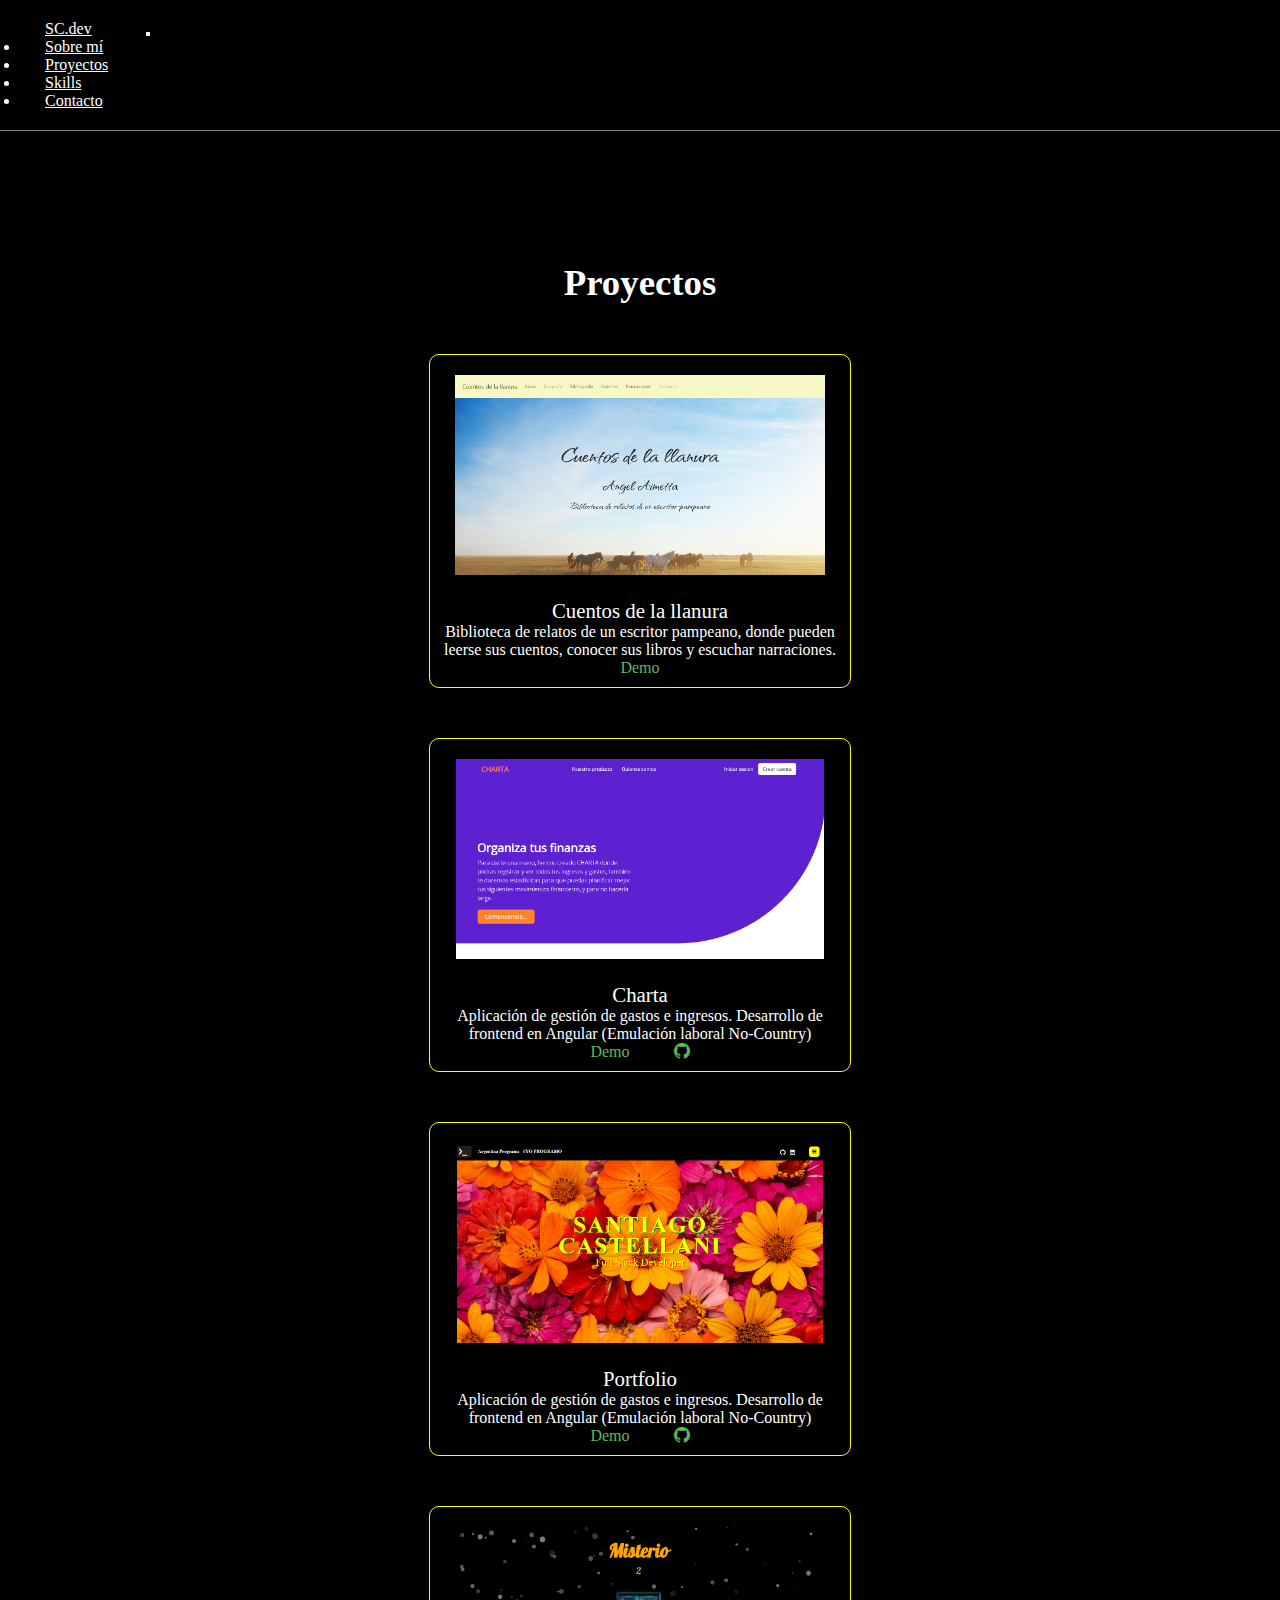
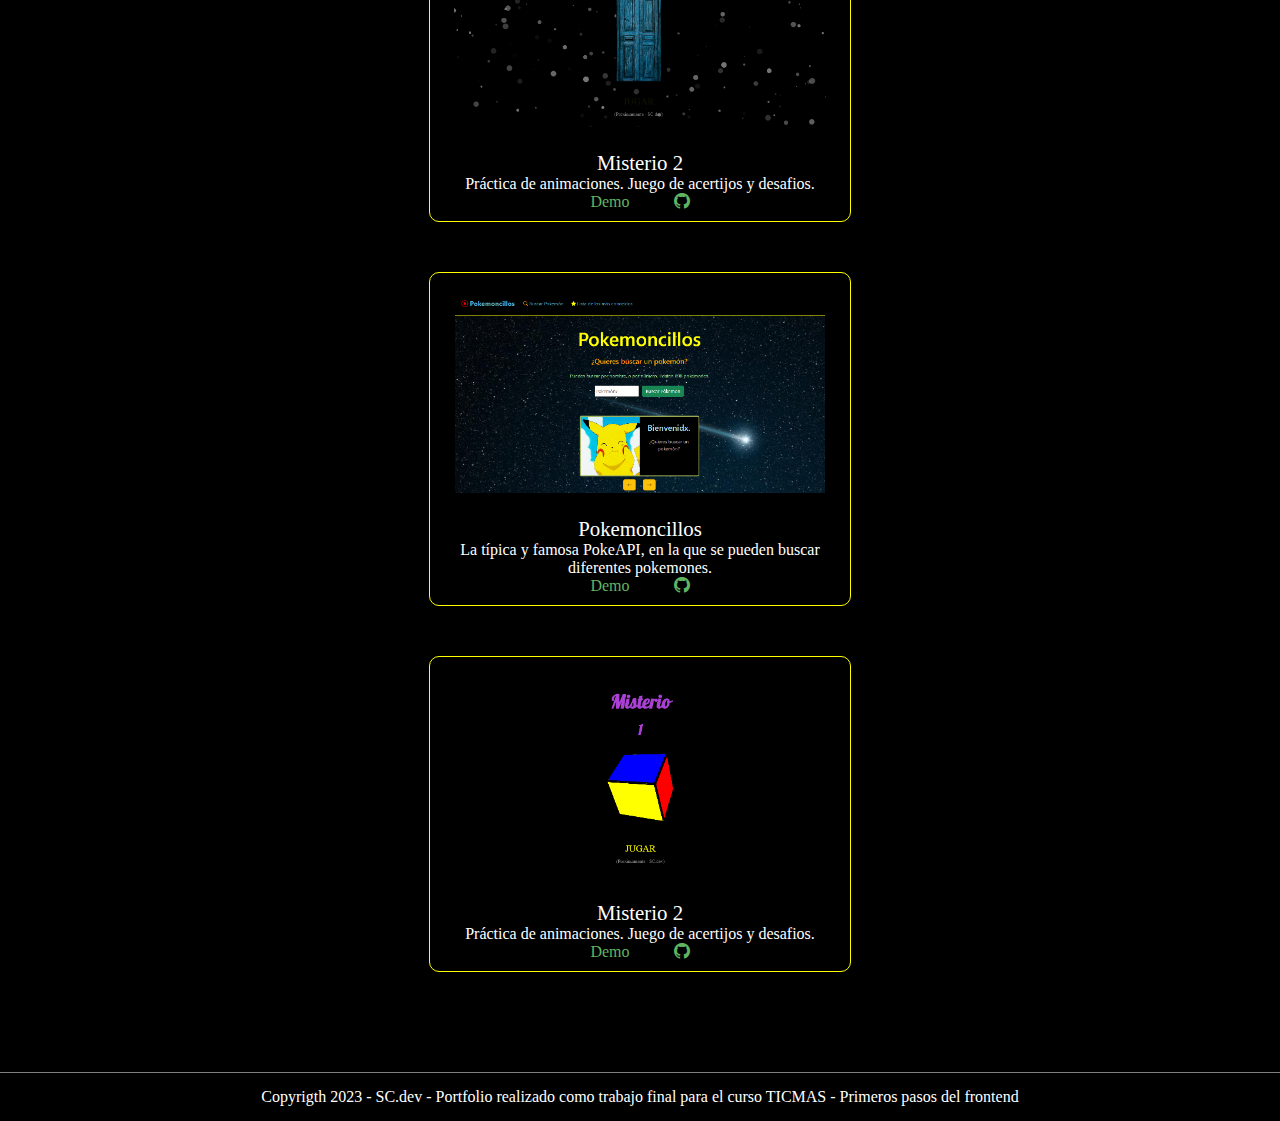
<file: proyectos.html>
<!DOCTYPE html>
<html lang="en">
<head>
    <meta charset="UTF-8">
    <meta http-equiv="X-UA-Compatible" content="IE=edge">
    <meta name="viewport" content="width=device-width, initial-scale=1.0">
    <title>Santiago Castellani - CV</title>
    <link href="https://cdn.jsdelivr.net/npm/bootstrap@5.3.0-alpha1/dist/css/bootstrap.min.css" rel="stylesheet" integrity="sha384-GLhlTQ8iRABdZLl6O3oVMWSktQOp6b7In1Zl3/Jr59b6EGGoI1aFkw7cmDA6j6gD" crossorigin="anonymous">
    <link rel="stylesheet" href="https://cdn.jsdelivr.net/npm/bootstrap-icons@1.10.3/font/bootstrap-icons.css">
    <link rel="stylesheet" href="style.css">
</head>
<body>
    <nav id="navbar" class="navbar navbar-expand-lg fixed-top">
    <!----<nav id="navbar" class="navbar navbar-expand-lg bg-body-tertiary">---->
        <div class="container-fluid">
          <a class="navbar-brand" href="./index.html">SC.dev</a>
          <button class="navbar-toggler" type="button" data-bs-toggle="collapse" data-bs-target="#navbarSupportedContent" aria-controls="navbarSupportedContent" aria-expanded="false" aria-label="Toggle navigation">
            <span id="icon-nav" class="text-white navbar-toggler-icon"></span>
          </button>
          <div class="collapse navbar-collapse" id="navbarSupportedContent">
            <ul class="navbar-nav me-auto mb-2 mb-lg-0">
              <li class="nav-item">
                <a class="nav-link" href="./sobremi.html">Sobre mí</a>
              </li>
              <li class="nav-item">
                <a class="nav-link" href="#">Proyectos</a>
              </li> 
              <li class="nav-item">
                <a class="nav-link" href="./skills.html">Skills</a>
              </li>
              <li class="nav-item">
                <a class="nav-link" href="./contacto.html">Contacto</a>
              </li>             
            </ul>            
          </div>
        </div>
    </nav>
    <section class="proyectos">
        <div class="titulo">
          <h3>Proyectos</h3>
        </div>
        <div class="muestrario">
          <!-----proyecto------>                    
          <div class="proyecto">
            <img class="imagen-proyecto" src="./img/cuentos.png" alt="">
            <p class="nombre-proyecto">Cuentos de la llanura</p>
            <p class="descripcion-proyecto">Biblioteca de relatos de un escritor pampeano, donde pueden leerse sus cuentos, conocer sus libros y escuchar narraciones.</p>
            <a href="https://cuentosdelallanura.vercel.app/" target="blanck">Demo</a>
          </div>
          <!-----proyecto------> 
          <div class="proyecto">
            <img class="imagen-proyecto" src="./img/charta.png" alt="">
            <p class="nombre-proyecto">Charta</p>
            <p class="descripcion-proyecto">Aplicación de gestión de gastos e ingresos. Desarrollo de frontend en Angular (Emulación laboral No-Country)</p>
            <a href="https://thatischarta.vercel.app/" target="blanck">Demo</a>
            <a href="" target="blanck"><i class="bi bi-github"></i></a>
          </div>
          <!-----proyecto------> 
          <div class="proyecto">
            <img class="imagen-proyecto" src="./img/portfolio.png" alt="">
            <p class="nombre-proyecto">Portfolio</p>
            <p class="descripcion-proyecto">Aplicación de gestión de gastos e ingresos. Desarrollo de frontend en Angular (Emulación laboral No-Country)</p>
            <a href="https://santiagocastellani-dev.vercel.app/" target="blanck">Demo</a>
            <a href="https://github.com/SantiagoCastellaniDev/Portfolio-SC.dev.git" target="blanck"><i class="bi bi-github"></i></a>
          </div>
          <!-----proyecto------> 
          <div class="proyecto">
            <img class="imagen-proyecto" src="./img/misterio2.png" alt="">
            <p class="nombre-proyecto">Misterio 2</p>
            <p class="descripcion-proyecto">Práctica de animaciones. Juego de acertijos y desafios.</p>
            <a href="https://misterio2.netlify.app/" target="blanck">Demo</a>
            <a href="https://github.com/SantiagoCastellaniDev/Misterio-2.git" target="blanck"><i class="bi bi-github"></i></a>
          </div>
          <!-----proyecto------> 
          <div class="proyecto">
            <img class="imagen-proyecto" src="./img/pokemoncillos.png" alt="">
            <p class="nombre-proyecto">Pokemoncillos</p>
            <p class="descripcion-proyecto">La típica y famosa PokeAPI, en la que se pueden buscar diferentes pokemones.</p>
            <a href="https://pokemoncillos.netlify.app/" target="blanck">Demo</a>
            <a href="https://github.com/SantiagoCastellaniDev/Misterio-2.git" target="blanck"><i class="bi bi-github"></i></a>
          </div>
          <!-----proyecto------> 
          <div class="proyecto">
            <img class="imagen-proyecto" src="./img/misterio1.png" alt="">
            <p class="nombre-proyecto">Misterio 2</p>
            <p class="descripcion-proyecto">Práctica de animaciones. Juego de acertijos y desafios.</p>
            <a href="https://misterio1.netlify.app/" target="blanck">Demo</a>
            <a href="https://github.com/SantiagoCastellaniDev/Misterio-1.git" target="blanck"><i class="bi bi-github"></i></a>
          </div>
        </div>        
    </section>
    <main></main>
    <footer>
      Copyrigth 2023 - SC.dev - Portfolio realizado como trabajo final para el curso TICMAS - Primeros pasos del frontend
    </footer>
    <script src="https://cdn.jsdelivr.net/npm/bootstrap@5.3.0-alpha1/dist/js/bootstrap.bundle.min.js" integrity="sha384-w76AqPfDkMBDXo30jS1Sgez6pr3x5MlQ1ZAGC+nuZB+EYdgRZgiwxhTBTkF7CXvN" crossorigin="anonymous"></script>    
</body>
</html>
</file>
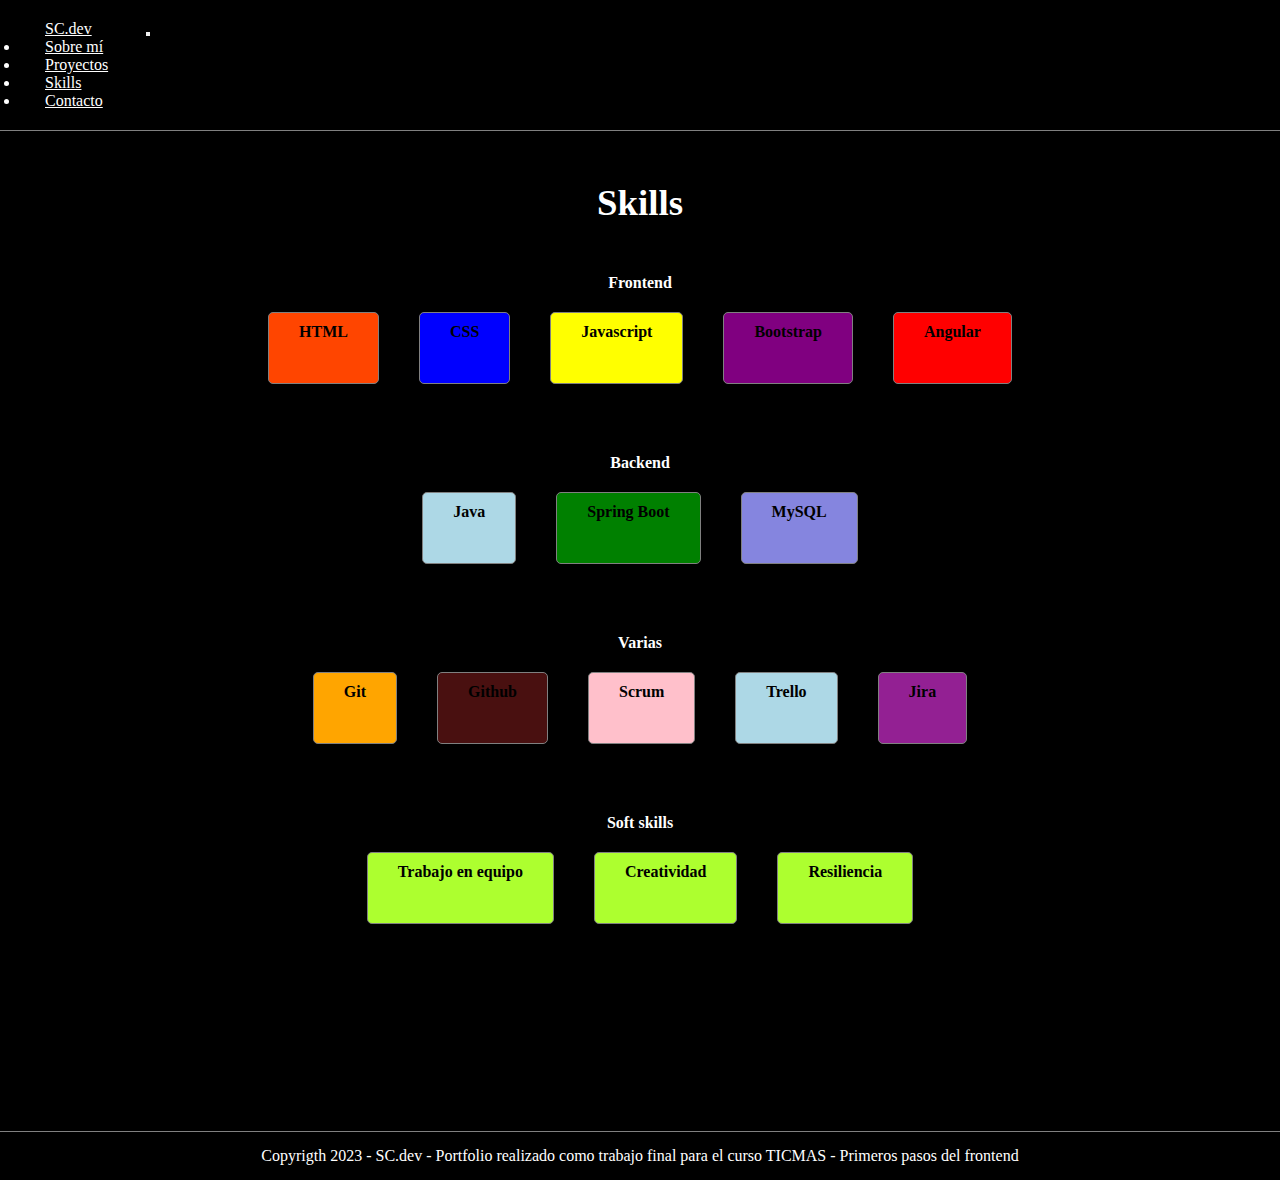
<file: skills.html>
<!DOCTYPE html>
<html lang="en">
<head>
    <meta charset="UTF-8">
    <meta http-equiv="X-UA-Compatible" content="IE=edge">
    <meta name="viewport" content="width=device-width, initial-scale=1.0">
    <title>Santiago Castellani - CV</title>
    <link href="https://cdn.jsdelivr.net/npm/bootstrap@5.3.0-alpha1/dist/css/bootstrap.min.css" rel="stylesheet" integrity="sha384-GLhlTQ8iRABdZLl6O3oVMWSktQOp6b7In1Zl3/Jr59b6EGGoI1aFkw7cmDA6j6gD" crossorigin="anonymous">
    <link rel="stylesheet" href="style.css">
</head>
<body>
    <nav id="navbar" class="navbar navbar-expand-lg">    
        <div class="container-fluid">
          <a class="navbar-brand" href="./index.html">SC.dev</a>
          <button class="navbar-toggler" type="button" data-bs-toggle="collapse" data-bs-target="#navbarSupportedContent" aria-controls="navbarSupportedContent" aria-expanded="false" aria-label="Toggle navigation">
            <span id="icon-nav" class="text-white navbar-toggler-icon"></span>
          </button>
          <div class="collapse navbar-collapse" id="navbarSupportedContent">
            <ul class="navbar-nav me-auto mb-2 mb-lg-0">
              <li class="nav-item">
                <a class="nav-link" href="./sobremi.html">Sobre mí</a>
              </li>
              <li class="nav-item">
                <a class="nav-link" href="./proyectos.html">Proyectos</a>
              </li> 
              <li class="nav-item">
                <a class="nav-link" href="./skills.html">Skills</a>
              </li> 
              <li class="nav-item">
                <a class="nav-link" href="./contacto.html">Contacto</a>
              </li>             
            </ul>            
          </div>
        </div>
    </nav>
    <section id="seccion-skills" class="color-change-5x">
        <div>
          <h3>Skills</h3>
        </div>
        <!-----Frontend----->
        <div class="muestrario-skills">
          <h4>Frontend</h4>
          <div class="skills">
            <div id="html" class="skill">
              <p>HTML</p>
            </div>
            <div id="css" class="skill">
              <p>CSS</p>
            </div>
            <div id="js" class="skill">
              <p>Javascript</p>
            </div>
            <div id="bootstrap" class="skill">
              <p>Bootstrap</p>
            </div>
            <div id="angular" class="skill">
              <p>Angular</p>
            </div>            
          </div>
        </div>
        <!-----Backend----->
        <div class="muestrario-skills">
          <h4>Backend</h4>
          <div class="skills">
            <div id="java" class="skill">
              <p>Java</p>
            </div>
            <div id="springboot" class="skill">
              <p>Spring Boot</p>
            </div>
            <div id="mysql" class="skill">
              <p>MySQL</p>
            </div>             
          </div>
        </div>
        <!-----Varias----->
        <div class="muestrario-skills">
          <h4>Varias</h4>
          <div class="skills">
            <div id="git" class="skill">
              <p>Git</p>
            </div>
            <div id="github" class="skill">
              <p>Github</p>
            </div>
            <div id="scrum" class="skill">
              <p>Scrum</p>
            </div>
            <div id="trello" class="skill">
              <p>Trello</p>
            </div>
            <div id="jira" class="skill">
              <p>Jira</p>
            </div>               
          </div>
        </div>
        <!-----Soft skills----->
        <div class="muestrario-skills">
          <h4>Soft skills</h4>
          <div class="skills">
            <div class="skill soft">
              <p>Trabajo en equipo</p>
            </div>
            <div class="skill soft">
              <p>Creatividad</p>
            </div>
            <div class="skill soft">
              <p>Resiliencia</p>
            </div>       
          </div>
        </div>        
    </section>
    <main></main>
    <footer>
      Copyrigth 2023 - SC.dev - Portfolio realizado como trabajo final para el curso TICMAS - Primeros pasos del frontend
    </footer>
    <script src="https://cdn.jsdelivr.net/npm/bootstrap@5.3.0-alpha1/dist/js/bootstrap.bundle.min.js" integrity="sha384-w76AqPfDkMBDXo30jS1Sgez6pr3x5MlQ1ZAGC+nuZB+EYdgRZgiwxhTBTkF7CXvN" crossorigin="anonymous"></script>    
</body>
</html>
</file>
<file: style.css>
/*Estilos Globales*/
*{
    margin:0;
    padding:0;
}
body {
    background:black;
    color:white
}


/*----NavBar-----*/
#navbar {
    background:black;
    padding:20px;
    border-bottom:1px solid grey;
}
#navbar a {
     color:white;
     margin-left:25px; 
     margin-right: 50px;
}
span {
    color:white
}
/*----Header-----*/
.banner {
    display:flex;
    align-items: center;
    justify-content: center;
    height: 80vh;
}
.presentacion {
    text-align: center;
    align-items: center;
}
h1 {
    font-size: 3.5rem;
    margin-bottom:25px
}
#particles-js {
	height: 100vh; 
	width: 100%;
    position: fixed;
    z-index: -1;
}
/*----Footer-----*/
footer {
    border-top:1px solid grey;
    padding:15px;
    text-align: center;
}


/*----Proyectos-----*/
section {
    height: max-content;
    text-align: center;
    padding:50px
}
.titulo {
    margin-top:80px;
}
h3 {
    font-size: 2.3rem;
}
.muestrario {
    align-items:center;
    justify-content:center;
    
    
}
.proyecto {
    border:1px solid yellow;
    border-radius:10px;
    width:400px;
    margin:50px auto;
    padding:10px
}
.proyecto:hover {
    background:rgb(19, 19, 19);
    cursor:pointer;
    box-shadow: 1px 5px 10px 20px green;
}
.imagen-proyecto {
    margin-top:10px;
    height: 200px;
}
.nombre-proyecto {
    margin-top:20px;
    font-size: 1.3rem;
}
.proyecto a {
    text-decoration: none;
    color:rgb(96, 181, 96);
    margin:20px
}

/*-----------SECCION SKILLS-----------*/
#seccion-skills {
    min-height: 100vh;
}
.skills {
    display:flex;
    flex-wrap: wrap;
    justify-content: center;
}
.muestrario-skills {
    margin-top:50px
}
.skill {
    border:1px solid grey;
    border-radius:5px;
    padding:10px;
    height:50px;
    margin:20px;
    transition: transform .2s; 
}

.skill p {
    margin:0 20px;
    color:black;
    font-weight: bolder;
}
#html {
    background: orangered;
}
#css {
    background: blue;
}
#js {
    background: yellow;
}
#bootstrap {
    background: purple;
}
#angular {
    background: red;
}
#java {
    background: lightblue;
}
#springboot {
    background: green;
}
#mysql {
    background:rgb(133, 133, 223);
}
#git {
    background: orange;
}
#github {
    background: rgb(73, 16, 16);
}
#scrum {
    background: pink;
}

#trello {
    background: lightblue;
}
#jira {
    background: rgb(147, 32, 147);
}
#mysql {
    background:rgb(133, 133, 223);
}


.soft {
    background: greenyellow;
}
.skill:hover {
    border:2px solid white;
    transform: scale(1.3); 
    cursor:grab
}

/*-----------------------------------*/
.color-change-5x {
	-webkit-animation: color-change-5x 8s linear infinite alternate both;
	        animation: color-change-5x 8s linear infinite alternate both;
}
/* ----------------------------------------------
 * Generated by Animista on 2023-2-14 23:35:35
 * Licensed under FreeBSD License.
 * See http://animista.net/license for more info. 
 * w: http://animista.net, t: @cssanimista
 * ---------------------------------------------- */

/**
 * ----------------------------------------
 * animation color-change-5x
 * ----------------------------------------
 */
 @-webkit-keyframes color-change-5x {
    0% {
      background: #19dcea;
    }
    25% {
      background: #b22cff;
    }
    50% {
      background: #ea2222;
    }
    75% {
      background: #f5be10;
    }
    100% {
      background: #3bd80d;
    }
  }
  @keyframes color-change-5x {
    0% {
      background: #19dcea;
    }
    25% {
      background: #b22cff;
    }
    50% {
      background: #ea2222;
    }
    75% {
      background: #f5be10;
    }
    100% {
      background: #3bd80d;
    }
  }
  
  /*Seccion CONTACTO*/

.contacto {
    width:85%;
    justify-content: center;
    margin: 0 auto;
    padding-top:60px;
    padding-bottom:5px;
    align-items: center;
}

.seccion{
    padding-bottom: 30px;
}


.titular {
    color: lightblue; 
    margin-bottom: 15px;
}

.titular:after {
    background:yellow;
}

.a {
    margin: 20px;
    font-size: 30px;
    color: grey;
}

.a:hover {
    color: yellow;
}

.p {
   font-family:'Trebuchet MS', 'Lucida Sans Unicode', 'Lucida Grande', 'Lucida Sans', Arial, sans-serif;
}

#mensajeForm {
    width:50%;
    align-self:center;
    margin:0 auto;
}

label {
    color:grey;
}
input {
    margin-bottom: 10px;
}

#colorGame {
    color: yellow;
    font-size: 20px; 
}
#invitacion {
    color: burlywood;
    font-size: 15px; 
}
.button {
    margin-top:15px;
    margin-bottom: 30px;
    width:100px;
    background:black;
    color: yellow;
    border-bottom:1px solid red;
    border-left:1px solid orange;
    border-top:1px solid yellow;
    border-right:1px solid green;
}
.button:hover {
    background:green;
    color: orange;
    border: 1px solid yellow;
}

.links{
    margin-top:20px;
    margin-bottom: 10px;
}
.ul {
    margin: 20px 0px 0px;
    padding:0px 0px 0px 0px;
}

@media only screen and (max-width: 630px) {
    #mensajeForm {width:75%;}
}


@media only screen and (max-width: 420px) {
    #mensajeForm {width:90%;}
}

/*---------------Sección SOBRE MI------------------*/
#sobre-mi {
    min-height:100vh;
    height: max-content;
    padding:50px;
    text-align:center
}
.cartel {
    margin-top:40px;
    padding:40px;
    border-radius:25px
}
#resumen {
    font-size:1.5rem;
    font-family: 'Mynerve', cursive;
}
.minus {
    color:grey;
    font-size:1.3rem
}
.botoncines {
    display:flex;
    justify-content:space-around;
    margin-top:40px
}
#texto {
    margin-top:30px;
    color:rgb(186, 186, 186);
    font-size:1rem   
}
.contenedorMagico {
    display:flex;
    justify-content: center;
}
.tituloAbout {
    width:300px;
    height:70px;
    border-radius:10px;
    padding:10px;
    border:2px solid black    
}
#titulon {
    color:orange;
    margin:0 auto
}
/*body {
  min-height: 100vh;
  display: grid;
  place-items: center;
}*/
#maquina {
  width: 0;
  overflow: hidden;
  white-space: nowrap;
  font-size: 2rem;
  margin: 0 auto;
  font-family: "Courier New";
  border-right: 0.15em solid #18bdec;
  animation: typing 4s steps(30) 1s 1 normal both, blink 1s steps(1) infinite;
}

#maquina2 {
    width: 0;
    overflow: hidden;
    white-space: nowrap;
    font-size: 3.5rem;
    margin: 0 auto;
    font-family: "Courier New";
    border-right: 0.15em solid #18bdec;
    animation: typing 2s steps(30) 1s 1 normal both, blink 1s steps(1) infinite;
  }

@keyframes typing {
  from {
    width: 0;
  }
  to {
    width: 100%;
  }
}
@keyframes blink {
  50% {
    border-color: transparent;
  }
}
#rojo {
    color:red
}
#naranja {
    color:orangered
}
#naranjin {
    color:orange
}
#amarillo {
    color:yellow
}
#verde {
    color:green
}
#celeste {
    color:lightblue
}
#azul {
    color:blue
}
#violeta {
    color:purple
}

.magi {
    opacity: 0;
    animation: mi-animacion 2s ease infinite;
  }
  
  @keyframes mi-animacion {
    from {
      opacity: 0;
    }
    to {
      opacity: 1;
    }
  }
#moon {
    color:white;
    background:transparent;
    border:none;
    font-size:50px;
    
}
#moon i {
    font-size:50px;
}
</file>
